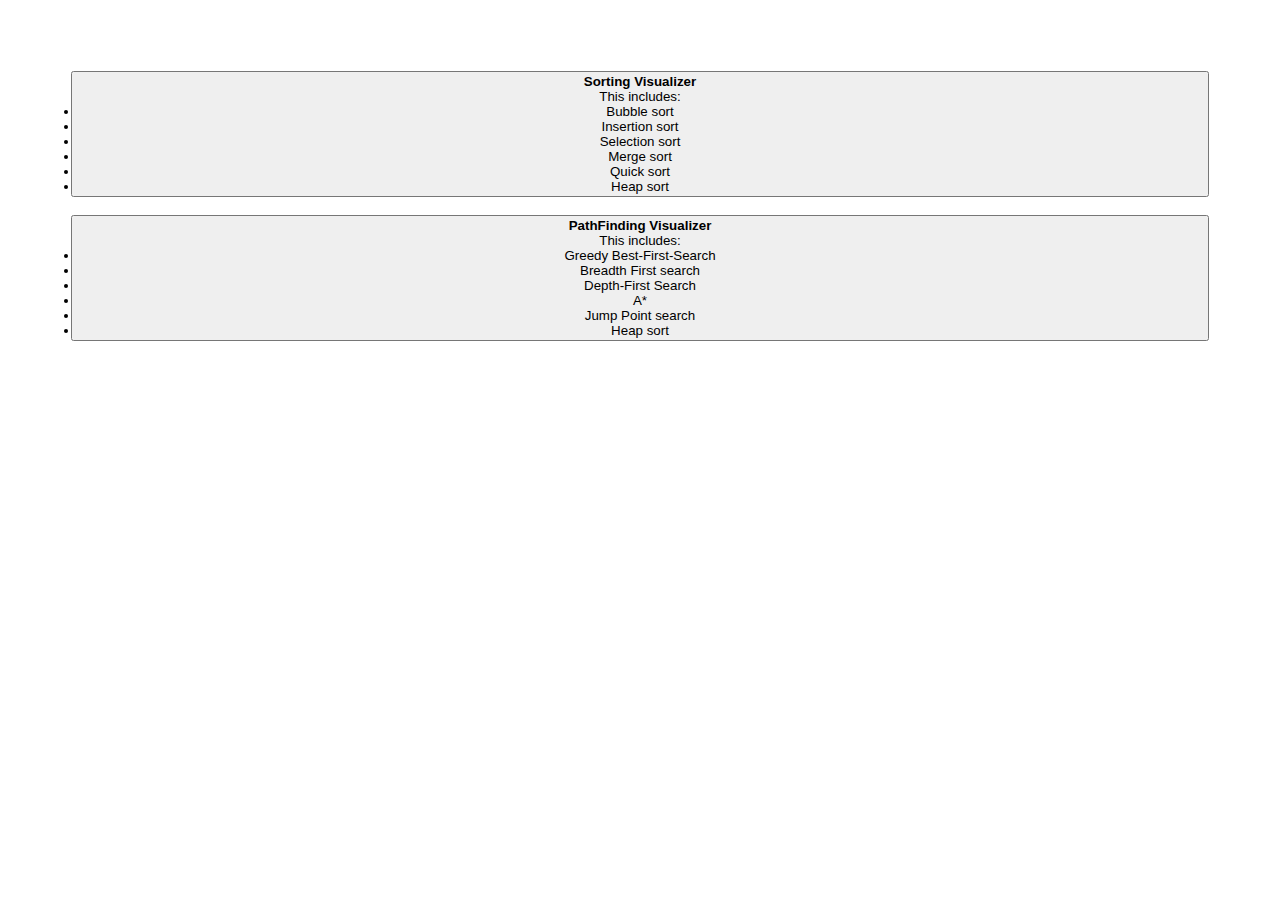
<file: index.html>
<!doctype html>
<html lang="en">
  <head>
    <meta charset="utf-8">
    <meta name="viewport" content="width=device-width, initial-scale=1">
    <title>Bootstrap demo</title>
    <link href="https://cdn.jsdelivr.net/npm/bootstrap@5.2.0/dist/css/bootstrap.min.css" rel="stylesheet" integrity="sha384-gH2yIJqKdNHPEq0n4Mqa/HGKIhSkIHeL5AyhkYV8i59U5AR6csBvApHHNl/vI1Bx" crossorigin="anonymous">
  </head>
  <body>
    <div style="padding: 5%">
        <a href="./sorting.html">
            <button type="button" style="width: 100%;" class="btn btn-danger">
                <b>Sorting Visualizer</b>
                <br>
                This includes:
                <li>Bubble sort</li>
                <li>Insertion sort</li>
                <li>Selection sort</li>
                <li>Merge sort</li>
                <li>Quick sort</li>
                <li>Heap sort</li>
            </button>
        </a>
        
        <br>
        <br>
        <a href="./pathfinder.html">
            <button type="button" style="width: 100%;" class="btn btn-warning">
                <b>PathFinding Visualizer</b>
                <br>
                This includes:
                <li>Greedy Best-First-Search</li>
                <li>Breadth First search</li>
                <li>Depth-First Search</li>
                <li>A*</li>
                <li>Jump Point search</li>
                <li>Heap sort</li>
            </button>
        </a>
        
        
        

    </div>


    <script src="https://cdn.jsdelivr.net/npm/bootstrap@5.2.0/dist/js/bootstrap.bundle.min.js" integrity="sha384-A3rJD856KowSb7dwlZdYEkO39Gagi7vIsF0jrRAoQmDKKtQBHUuLZ9AsSv4jD4Xa" crossorigin="anonymous"></script>
  </body>
</html>
</file>
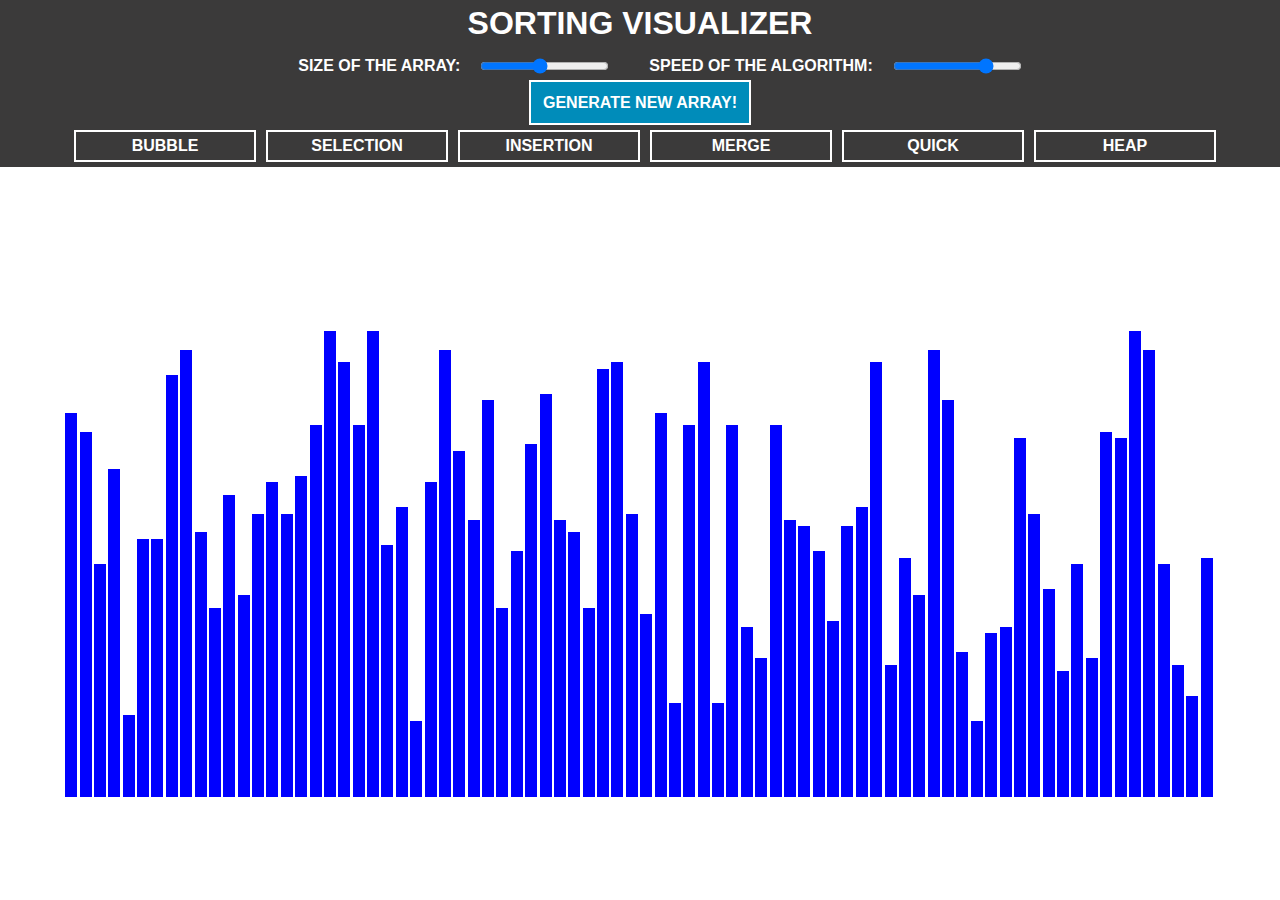
<file: sorting.html>
<!DOCTYPE html>

<html lang="en">
<head>
    <meta charset="UTF-8">
    <meta name="viewport" content="width=device-width, initial-scale=1.0">
    <title>Sorting Visualizer</title>

    <link rel="stylesheet" href="./css/style.css">

</head>
<body>

    <header>
        <nav>
            <p class="nav-heading">Sorting visualizer</p>
            <div class="array-inputs">
                <p style="padding-right: 20px; padding-left: 40px;">Size of the array:</p> 
                <input id="a_size" type="range" min=20 max=150 step=1 value=80>
                <p style="padding-right: 20px; padding-left: 40px;">Speed of the algorithm:</p> 
                <input id="a_speed" type="range" min=1 max=5 step=1 value=4>
            </div>
            <div style="align-content: center; justify-content: center; display: flex;">
                <button id="a_generate">Generate New Array!</button>
            </div>

            <div class="header_right">
                

                <div class="algos">
                    <button >Bubble</button>
                    <button >Selection</button>
                    <button >Insertion</button>
                    <button >Merge</button>
                    <button >Quick</button>
                    <button style="margin-right: 0px;">Heap</button>
                </div>
            </div>

        </nav>
    </header>

    <section>

        <div id="Info_Cont1">
            <!-- <p>This is First Container</p> -->
        </div>

        <div id="array_container">
            
        </div>

        <div id="Info_Cont2">
            <!-- <p>This is Second Container</p> -->
        </div>

    </section>

    <footer>

    </footer>

    <script src="./scripts/main.js"></script>   
    <script src="./scripts/visualizations.js"></script> 
    <script src="./scripts/bubble_sort.js"></script>
    <script src="./scripts/selection_sort.js"></script>
    <script src="./scripts/insertion_sort.js"></script>
    <script src="./scripts/merge_sort.js"></script>
    <script src="./scripts/quick_sort.js"></script>
    <script src="./scripts/heap_sort.js"></script>
</body>


</html>
</file>
<file: css/style.css>
* {
  margin: 0px;
  padding: 0px;
  font-family: 'Helvetica Neue', Helvetica, Arial, sans-serif;
  font-size: medium;
  font-weight: bold;
  text-transform: uppercase;
}


nav {
  background-color: #3b3a3a;
  color: white;
  padding: 0% 5%;
}

.array-inputs {
  padding: 5px 0%;
  display: flex;
  flex-direction: row;
  justify-content: center;
}

#a_generate {
  background-color: #008CBA;
  border: 2px solid white; /* Green */
  color: white;
  outline: none;
  color: white;
  padding: 1%;
}

#a_generate:hover {
  cursor: pointer;
  background-color: blue;
}

nav .header_right {
  display: -webkit-box;
  display: -ms-flexbox;
  display: flex;
  -webkit-box-orient: vertical;
  -webkit-box-direction: normal;
      -ms-flex-direction: column;
          flex-direction: column;
}

.nav-heading {
  display: flex;
  justify-content: center;
  font-size: xx-large;
  padding-top: 5px;
  padding-bottom: 10px;
}

nav .header_right .algos {
  display: -ms-grid;
  display: grid;
  -ms-grid-columns: (16.66667%)[6];
      grid-template-columns: repeat(6, 16.66667%);
  place-content: center;
  padding: 5px 0%;
}

nav .header_right .algos button {
  background-color: transparent; 
  color: white;
  border: 2px solid white; /* Green */
  padding: 5px 0%;
  margin-left: 10px;
  font-size: medium;
}

nav .header_right .algos button:hover {
  background-color: blue;
  cursor: pointer;
}

nav .header_right .algos .butt_locked {
  background-color: transparent;
  cursor: pointer;
}

nav .header_right .algos .butt_locked:hover {
  background-color: transparent;
  cursor: pointer;
}

nav .header_right .algos .butt_selected {
  background-color: white;
  color: green;
}

nav .header_right .algos .butt_selected:hover {
  background-color: white;
  cursor: pointer;
}

nav .header_right .algos .butt_unselected:hover {
  background-color: blue;
  cursor: pointer;
}

section {
  display: -ms-grid;
  display: grid;
  -ms-grid-columns: 5% 90% 5%;
      grid-template-columns: 5% 90% 5%;
}

section #Info_Cont1 {
  padding: 20%;
}

section #array_container {
  display: -webkit-box;
  display: -ms-flexbox;
  display: flex;
  margin-bottom: auto;
  width: 100%;
  height: 70vh;
}

section #Info_Cont2 {
  padding: 20%;
}

.hide {
  display: none;
}
</file>
